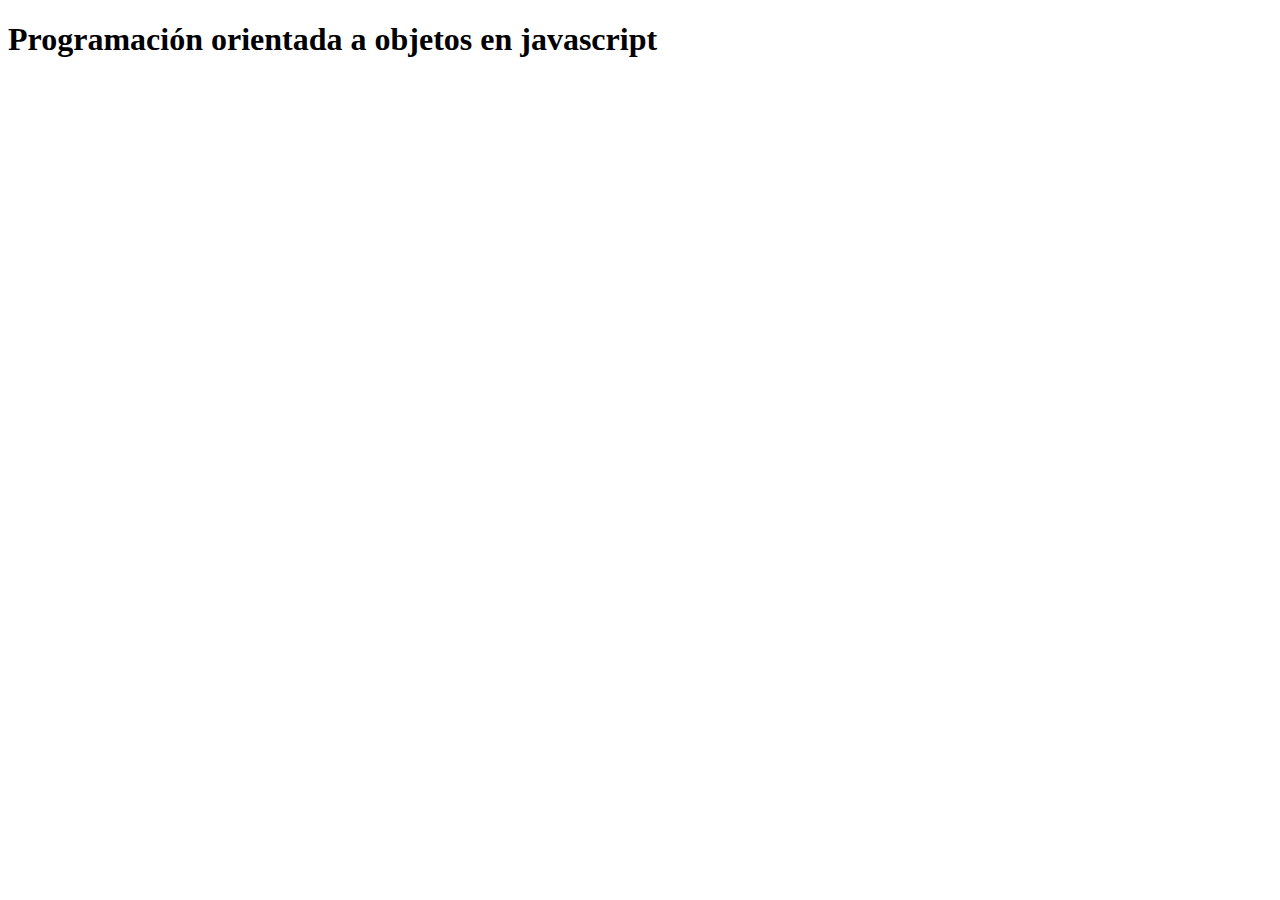
<file: CursoPOO/js/index.html>
<!DOCTYPE html>
<html lang="en">
<head>
    <meta charset="UTF-8">
    <meta http-equiv="X-UA-Compatible" content="IE=edge">
    <meta name="viewport" content="width=device-width, initial-scale=1.0">
    <title>Document</title>
</head>
<body>
    <h1>Programación orientada a objetos en javascript</H1>
</body>
<script src="Account.js"></script>
<script src="Car.js"></script>
<script src="index.js"></script>
</html>
</file>
